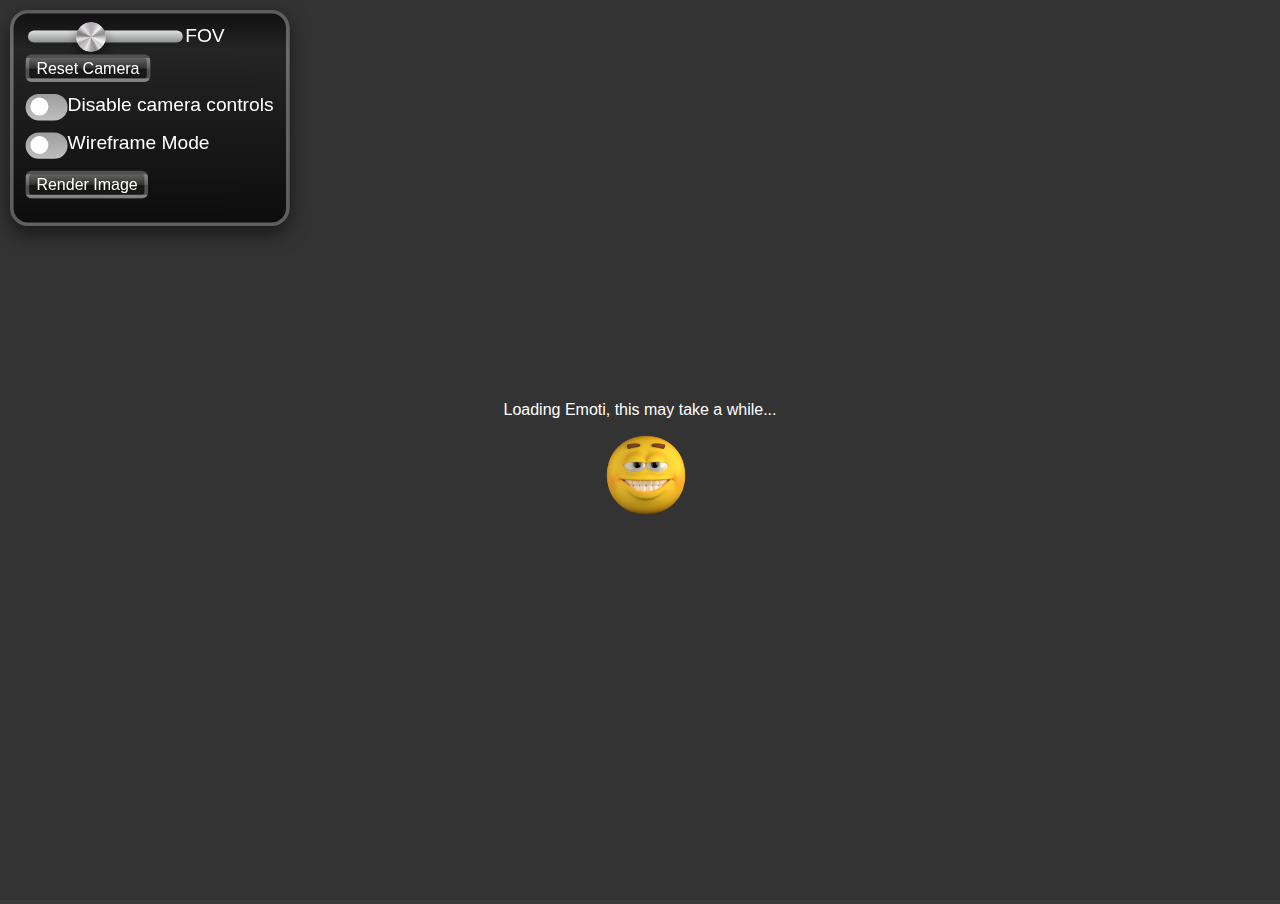
<file: babylon.html>
<!DOCTYPE html>
<html>
  <head>
    <title>emotiguy render real??!?!?</title>
    <meta charset="utf-8">
    <meta name="viewport" content="width=device-width, initial-scale=1">
    <script src="https://cdn.babylonjs.com/babylon.js"></script>
    <script src="https://cdn.babylonjs.com/loaders/babylonjs.loaders.min.js"></script>
    <script src="https://preview.babylonjs.com/gui/babylon.gui.min.js"></script>
    <meta content="Emoti 3D Viewer - In Browser!" property="og:title" />
    <meta content="Play around with emotiguy everywhere you go! He fits right into your browser, and works on most devices!" property="og:description" />
    <meta content="https://testing.duckwithsunglasses.com/emotiweb" property="og:url" />
    <meta content="#e7c81c" data-react-helmet="true" name="theme-color" />
    <meta content="https://testing.duckwithsunglasses.com/emotiweb/favicon.png" property="og:image" />
    <meta http-equiv="Cache-Control" content="no-cache, no-store, must-revalidate">
    <meta http-equiv="cache-control" content="max-age=0" />
<meta http-equiv="cache-control" content="no-cache" />
<meta http-equiv="expires" content="0" />
<meta http-equiv="expires" content="Tue, 01 Jan 1980 1:00:00 GMT" />
<meta http-equiv="pragma" content="no-cache" />
    <link rel="icon" href="./favicon.ico" type="image/x-icon">
    <link rel="shortcut icon" href="./favicon.ico" type="image/x-icon">
    <style>
      :root {
  --polka-bg-image:
    radial-gradient(rgb(54, 58, 52) 17.2%, transparent 17.2%),
    radial-gradient(rgb(54, 58, 52) 17.2%, transparent 17.2%);
  --polka-bg-position: 0px 0px, 8px 8px;
  --polka-bg-size: 16px 16px;
  --polka-bg-color: rgb(59, 59, 59);
}

      html, body {
        user-select: none;
        margin: 0;
        padding: 0;
        height: 100%;
        overflow: hidden;
        font-family: sans-serif;
        background-image: 
    radial-gradient(rgb(54, 58, 52) 17.2%, transparent 17.2%),
    radial-gradient(rgb(54, 58, 52) 17.2%, transparent 17.2%);
  background-position: 0px 0px, 8px 8px;
  background-size: 16px 16px;
  background-color: rgb(59, 59, 59);
      }
      #renderCanvas {
        width: 100%;
        height: 100%;
      }
      .controlls{
        background: rgb(13,13,13);
        background: linear-gradient(0deg, rgba(13,13,13,1) 0%, rgba(36,36,36,1) 83%, rgba(17,17,17,1) 100%); 
        width: fit-content;
        padding: 10px;
        border-radius: 15px;
        box-shadow: 0px 6px 16px rgba(0, 0, 0, 0.542);
        position: absolute;
        margin: 10px;
        border: solid rgba(255, 255, 255, 0.33);
        backdrop-filter: blur(10px);
        transform: scale(1.2);
        transform-origin: top left;
        color: white;
      }
      button:hover{
        cursor: pointer;
      }
      input:hover{
        cursor:pointer;
      }
      #loadingScreen {
  position: absolute;
  top: 0;
  left: 0;
  width: 100%;
  height: 100%;
  background-color: #333;
  color: #fff;
  display: flex;
  justify-content: center;
  align-items: center;
  opacity: 1;
  transition-duration: 1s;
  pointer-events: none;
  flex-direction: column;
}

.spinner {
  background-image: url("favicon.png");
  background-size: cover ;
  border-radius: 50%;
  width: 80px;
  height: 80px;
  animation: spin 1s linear infinite;
  margin-left: 12px;
}

@keyframes spin {
  0% { transform: rotate(0deg); }
  100% { transform: rotate(360deg); }
}

#loadref{
  display: none;
}
a{
  pointer-events: visibleFill !important;
}

button{
  background: rgb(23,23,23);
background: linear-gradient(0deg, rgba(23,23,23,1) 0%, rgba(23,23,23,1) 49%, rgba(50,48,45,1) 49%, rgba(99,100,99,1) 100%); 
border: solid rgba(255, 255, 255, 0.247);
color: white;
border-radius: 5px;
}

.slider {
  -webkit-appearance: none;
  height: 10px;
  background: linear-gradient(#e3e3e3, #8e908f);
  border-radius: 50000px;
}

.slider::-webkit-slider-thumb {
  -webkit-appearance: none;
  width: 25px;
  height: 25px;
  background-image: url("./slider.png");
cursor: pointer;
background-size: contain;
border-radius: 50000px;
box-shadow: 0px 5px 10px rgba(0, 0, 0, 0.479);
}

.slider::-moz-range-thumb {
  -webkit-appearance: none;
  width: 20px;
  height: 20px;
  background-image: url("./slider.png");
cursor: pointer;
background-size: contain;
border-radius: 50000px;
box-shadow: 0px 5px 10px rgba(0, 0, 0, 0.479);
}

.switch {
  position: relative;
  display: inline-block;
  width: 35px;
  height: 22px;
}

.switch input { 
  opacity: 0;
  width: 0;
  height: 0;
}

.checkslid {
  position: absolute;
  cursor: pointer;
  top: 0;
  left: 0;
  right: 0;
  bottom: 0;
  background: linear-gradient(#9d9d9d,#bfbfbf);
  -webkit-transition: .4s;
  transition: .4s;
}

.checkslid:before {
  position: absolute;
  content: "";
  width: 15px;
  height: 15px;
  left: 4px;
  bottom: 4px;
  background: white;
  -webkit-transition: .4s;
  transition: .4s;
}

input:checked + .checkslid {
  background: linear-gradient(#1755d1,#4a76ce);
}

input:checked + .checkslid:before {
  -webkit-transform: translateX(12px);
  -ms-transform: translateX(12px);
  transform: translateX(12px);
}

/* Rounded sliders */
.checkslid.round {
  border-radius: 34px;
}

.checkslid.round:before {
  border-radius: 50%;
}

.controlls > *{
  margin-bottom: 10px;
}
    </style>
  </head>
  <body>
    <div id="loadingScreen">
      <p>Loading Emoti, this may take a while...</p>
      <div class="spinner"></div>
      <p id="loadref">not working? after 15 seconds? Refresh the page</p>
    </div>
    
    <div class="controlls">
      <input class="slider" type="range" id="focalLengthSlider" min="0" max="130" value="50">FOV<br>
      <button id="resetCameraButton">Reset Camera</button><br>
      <label class="switch">
        <input type="checkbox" id="disableControlsCheckbox">
        <span class="checkslid round"></span>
      </label>Disable camera controls <br>
      <label class="switch">
        <input type="checkbox" id="wireframeCheckbox">
        <span class="checkslid round"></span>
      </label>Wireframe Mode <br>
      <button id="saveScreenshotButton">Render Image</button>
    </div>
    <div id="morphSliders"></div>
    <canvas id="renderCanvas"></canvas>
  
    <script>
setTimeout(function() {
  document.getElementById("loadref").style.display = "block";
}, 15000);
    </script>
    <script>
var canvas = document.getElementById("renderCanvas");
var engine = new BABYLON.Engine(canvas, true);
var camera;
var originalCameraPosition;
var focalLengthSlider = document.getElementById("focalLengthSlider");
var morphSliders = [];

var createScene = function () {
  var scene = new BABYLON.Scene(engine);

  // Add loading screen
  var loadingScreen = document.getElementById("loadingScreen");
  loadingScreen.style.display = "flex";

  // Adjust camera position and target
  camera = new BABYLON.ArcRotateCamera("camera", -Math.PI/2, Math.PI/2, 12, new BABYLON.Vector3(0, 4, 6), scene);
  originalCameraPosition = camera.position.clone(); // save the original camera position

  var light = new BABYLON.HemisphericLight("light", new BABYLON.Vector3(0, 1, 0), scene);

  BABYLON.SceneLoader.ImportMesh("", "./models/", "emoti.glb", scene, function (newMeshes) {
    var model = newMeshes[0];
    model.scaling = new BABYLON.Vector3(0.5, 0.5, 0.5);

    // Add material to the model
    var material = new BABYLON.StandardMaterial("material", scene);
    model.material = material;

    // Add wireframe mode to the material
    var wireframeCheckbox = document.getElementById("wireframeCheckbox");
    wireframeCheckbox.addEventListener("change", function() {
      material.wireframe = wireframeCheckbox.checked;
    });


  // Hide loading screen
  loadingScreen.style.opacity = "0";
});  
        return scene;
      }
  
      var scene = createScene();
      scene.clearColor = new BABYLON.Color4(0, 0, 0, 0.0);
      engine.runRenderLoop(function () {
        camera.fov = BABYLON.Tools.ToRadians(focalLengthSlider.value * 1.2 + 20);
        scene.render();
      });
  
      window.addEventListener("resize", function () {
        engine.resize();
      });
      camera.attachControl(canvas, true);
      // Disable or enable camera controls based on checkbox state
      var checkbox = document.getElementById("disableControlsCheckbox");
      checkbox.addEventListener("change", function() {
        if (checkbox.checked) {
          camera.detachControl(canvas);
        } else {
          camera.attachControl(canvas, true);
        }
      });
  
      // Add event listener to reset camera button
      var resetCameraButton = document.getElementById("resetCameraButton");
      resetCameraButton.addEventListener("click", function() {
        camera.setPosition(originalCameraPosition); // set the camera position to its original position
        camera.alpha = -Math.PI/2;
        camera.beta = Math.PI/2;
        camera.radius = 12;
        camera.target = new BABYLON.Vector3(0, 4, 6);
      });

      var originalMaterials = {}; // object to store original materials

// Toggle wireframe mode based on checkbox state
var wireframeMaterial = new BABYLON.StandardMaterial("wireframe", scene);
wireframeMaterial.wireframe = true;
var wireframeCheckbox = document.getElementById("wireframeCheckbox");
wireframeCheckbox.addEventListener("change", function() {
  if (wireframeCheckbox.checked) {
    scene.meshes.forEach(function(mesh) {
      // Store the original material of the mesh
      originalMaterials[mesh.id] = mesh.material;
      // Set the wireframe material as the material of the mesh
      mesh.material = wireframeMaterial;
    });
  } else {
    scene.meshes.forEach(function(mesh) {
      // Restore the original material of the mesh
      mesh.material = originalMaterials[mesh.id] || mesh.material;
    });
    originalMaterials = {}; // clear the object
  }
});

    </script>

<script>
  // Add event listener to save screenshot button
  var saveScreenshotButton = document.getElementById("saveScreenshotButton");
  saveScreenshotButton.addEventListener("click", function() {
    // Render image to PNG
    BABYLON.Tools.CreateScreenshotUsingRenderTarget(engine, camera, {
      width: canvas.width,
      height: canvas.height
    }, function(data) {
      // Create a download link and click it to download the PNG file
      var a = document.createElement("a");
      a.href = data;
      a.download = "Render.png";
      document.body.appendChild(a);
      a.click();
      document.body.removeChild(a);
    });
  });
</script>
  </body>

</html>
</file>
